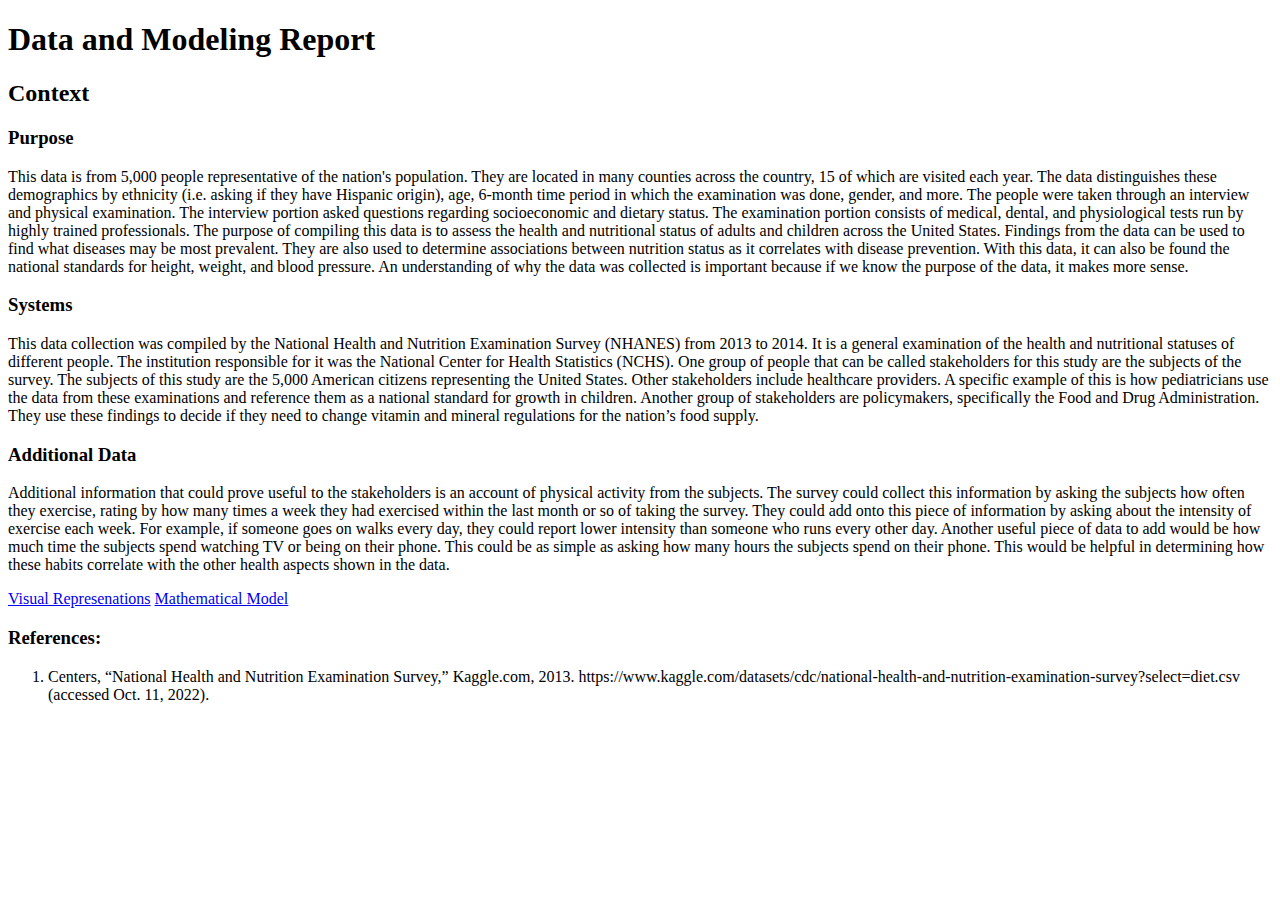
<file: index.html>
<!DOCTYPE html>
<html lang="en">
    <head>
        <meta charset="UTF-8">
        <meta http-equiv="X-UACompatible" content="IE=edge">
        <meta name="viewport" content="width=device-width, initial-scale=1.0">
        <title>ENGE 1215: Team 12 Data Report</title>
        <link rel="stylesheet" href="main.css">
    </head>

    <body>
        <h1>Data and Modeling Report</h1>
        <h2>Context</h2>
        <h3>Purpose</h3>
        <p>
            This data is from 5,000 people representative of the nation's population. 
            They are located in many counties across the country, 15 of which are visited each year.  
            The data distinguishes these demographics by ethnicity (i.e. asking if they have Hispanic origin), age, 
            6-month time period in which the examination was done, gender, and more. The people were taken through an interview and physical examination. The interview portion asked questions regarding socioeconomic and dietary status. The examination portion consists of medical, dental, and physiological tests run by highly trained professionals. 
            The purpose of compiling this data is to assess the health and nutritional 
            status of adults and children across the United States. 
            Findings from the data can be used to find what diseases may be most prevalent. 
            They are also used to determine associations between nutrition status as it correlates with disease prevention. 
            With this data, it can also be found the national standards for height, weight, and blood pressure. 
            An understanding of why the data was collected is important because if we know the purpose of the data, it makes more sense.
        </p>
        <h3>Systems</h3>
        <p>
            This data collection was compiled by the National Health and Nutrition Examination Survey (NHANES) from 2013 to 2014. It is a general examination of the health and nutritional statuses of different people. The institution responsible for it was the National Center for Health Statistics (NCHS). One group of people that can be called stakeholders for this study are the subjects of the survey. The subjects of this study are the 5,000 American citizens representing the United States. Other stakeholders include healthcare providers. A specific example of this is how pediatricians use the data from these examinations and reference them as a national standard for growth in children. Another group of stakeholders are policymakers, specifically the Food and Drug Administration. They use these findings to decide if they need to change vitamin and mineral regulations for the nation’s food supply. 
        </p>
        <h3>Additional Data</h3>
        <p>
            Additional information that could prove useful to the stakeholders is an account of physical activity from the subjects. The survey could collect this information by asking the subjects how often they exercise, rating by how many times a week they had exercised within the last month or so of taking the survey. They could add onto this piece of information by asking about the intensity of exercise each week. For example, if someone goes on walks every day, they could report lower intensity than someone who runs every other day. Another useful piece of data to add would be how much time the subjects spend watching TV or being on their phone. This could be as simple as asking how many hours the subjects spend on their phone. This would be helpful in determining how these habits correlate with the other health aspects shown in the data.
        </p>
        <a href = "visualrep.html">Visual Represenations</a>
        <a href = "mathmod.html">Mathematical Model</a>

        <h3>References:</h3>
        <ol type="1">
            <li>
                Centers, “National Health and Nutrition Examination Survey,” Kaggle.com, 2013. https://www.kaggle.com/datasets/cdc/national-health-and-nutrition-examination-survey?select=diet.csv (accessed Oct. 11, 2022).
            </li>
        </ol>
    </body>
</html>
</file>
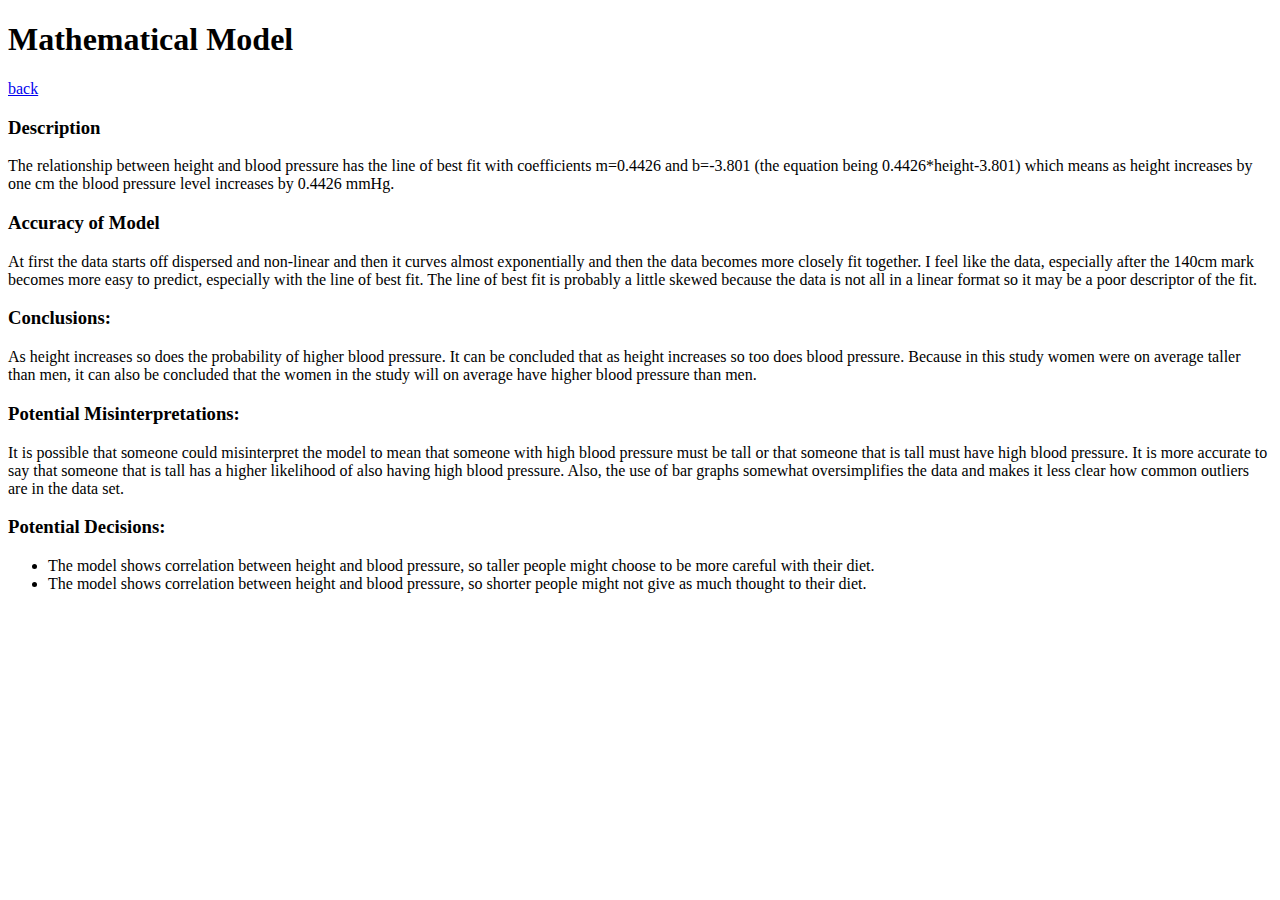
<file: mathmod.html>
<!DOCTYPE html>
<html lang="en">
    <head>
        <meta charset="UTF-8">
        <meta http-equiv="X-UACompatible" content="IE=edge">
        <meta name="viewport" content="width=device-width, initial-scale=1.0">
        <title>Mathematical Model</title>
        <link rel="stylesheet" href="main.css">
    </head>

    <body>
        <h1>Mathematical Model</h1>
        <a href="index.html">back</a>
        <h3>Description</h3>
        <p>
            The relationship between height and blood pressure has the line of best fit with coefficients m=0.4426 and b=-3.801 (the equation being 0.4426*height-3.801) which means as height increases by one cm the blood pressure level increases by 0.4426 mmHg.
        </p>
        <h3>Accuracy of Model</h3>
        <p>
            At first the data starts off dispersed and non-linear and then it curves almost exponentially and then the data becomes more closely fit together. I feel like the data, especially after the 140cm mark becomes more easy to predict, especially with the line of best fit. The line of best fit is probably a little skewed because the data is not all in a linear format so it may be a poor descriptor of the fit.
        </p>
        <h3>Conclusions:</h3>
        <p>
            As height increases so does the probability of higher blood pressure. It can be  concluded that as height increases so too does blood pressure. Because in this study women were on average taller than men, it can also be concluded that the women in the study will on average have higher blood pressure than men.
        </p>
        <h3>Potential Misinterpretations:</h3>
        <p>
            It is possible that someone could misinterpret the model to mean that someone with high blood pressure must be tall or that someone that is tall must have high blood pressure. It is more accurate to say that someone that is tall has a higher likelihood of also having high blood pressure. Also, the use of bar graphs somewhat oversimplifies the data and makes it less clear how common outliers are in the data set.
        </p>   

        <h3>Potential Decisions:</h3>
        <ul>
            <li>The model shows correlation between height and blood pressure, so taller people might choose to be more careful with their diet.
            </li>
            <li>The model shows correlation between height and blood pressure, so shorter people might not give as much thought to their diet.
            </li>
        </ul>
    </body>
</html>
</file>
<file: main.css>
:root{
    --black: #000000;
    --white: #FFFFFF;
}
body{
    background: white;
    color: black;
    font-family: verdana;
}
</file>
